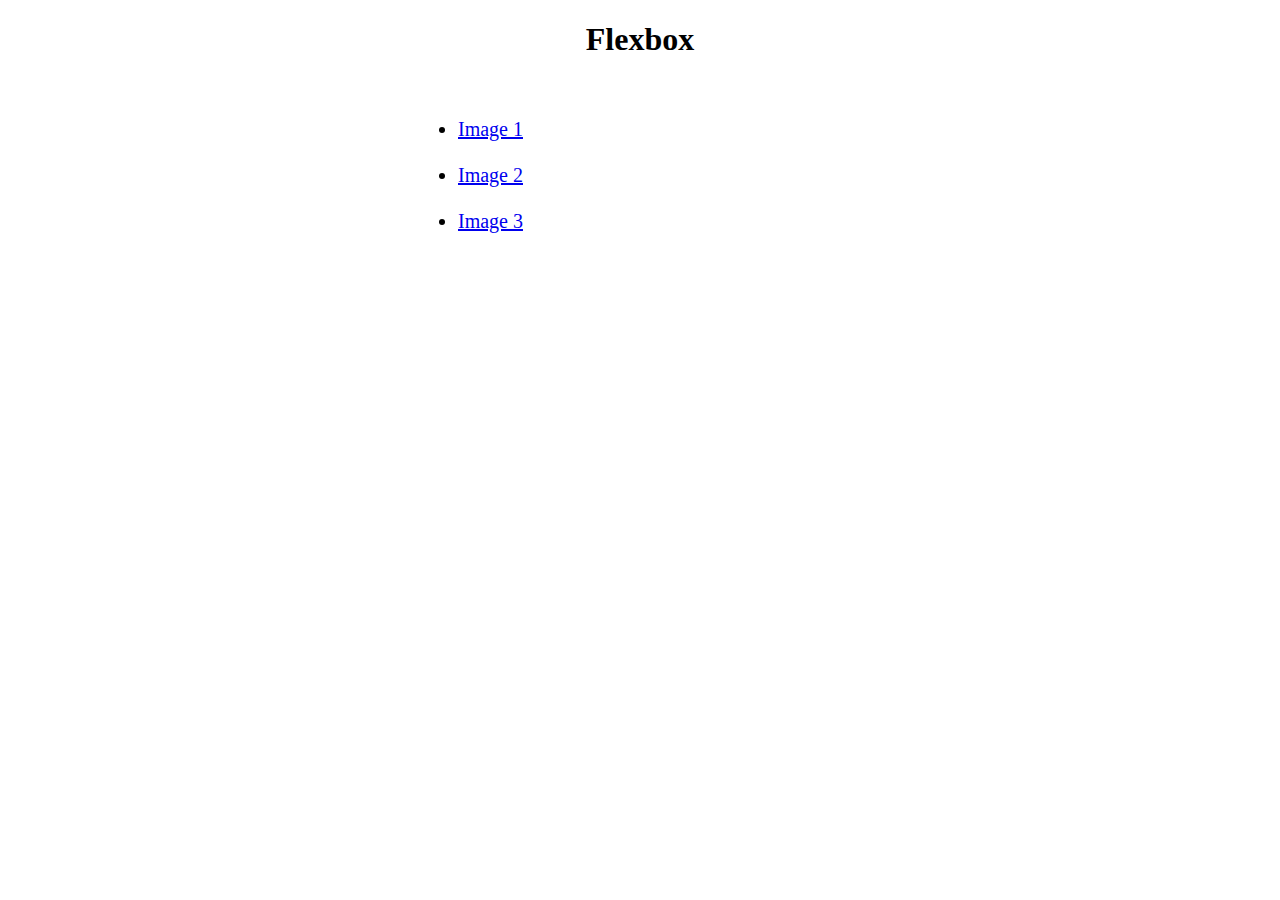
<file: index.html>
<!DOCTYPE html>
<html lang="en">
<head>
    <meta charset="UTF-8">
    <meta name="viewport" content="width=device-width, initial-scale=1.0">
    <link rel="stylesheet" href="styles.css">
    <title>Introduction to flexbox</title>
</head>
<body>
    <h1>Flexbox</h1>
    <br>
    <ul>
        <li><a class="index-list" href="./images/image1.html">Image 1</a></li>
        <br>
        <li><a class="index-list" href="./images/image2.html">Image 2</a></li>
        <br>
        <li><a class="index-list" href="./images/image3.html">Image 3</a></li>

    </ul>
</body>
</html>
</file>
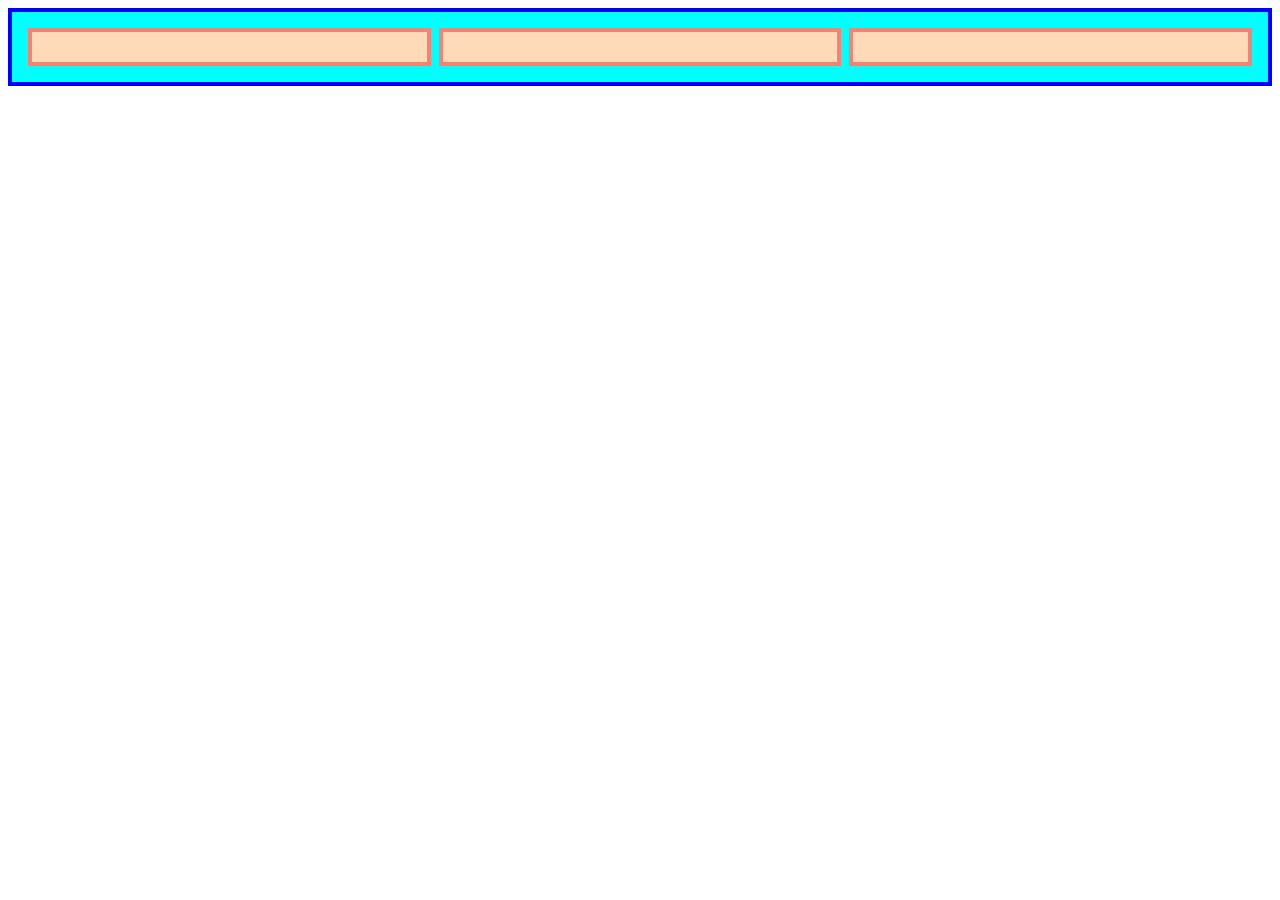
<file: images/image1.html>
<!DOCTYPE html>
<html lang="en">
<head>
    <meta charset="UTF-8">
    <meta name="viewport" content="width=device-width, initial-scale=1.0">
    <link rel="stylesheet" href="../styles.css">
    <title>Introduction to flexbox</title>
</head>
<body>
    <div class="container">
        <div class="item"></div>
        <div class="item"></div>
        <div class="item"></div>
    </div>
</body>
</html>
</file>
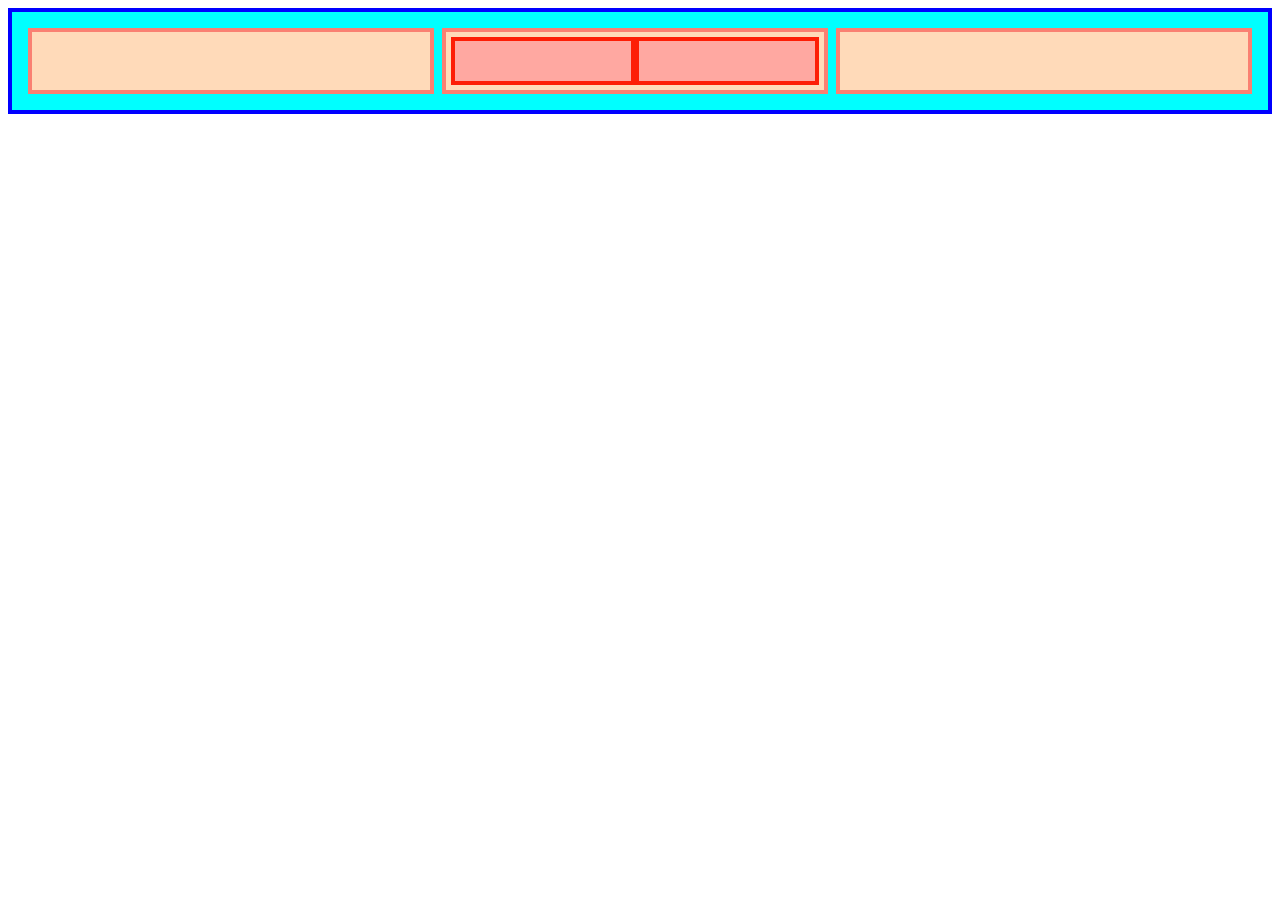
<file: images/image2.html>
<!DOCTYPE html>
<html lang="en">
<head>
    <meta charset="UTF-8">
    <meta name="viewport" content="width=device-width, initial-scale=1.0">
    <link rel="stylesheet" href="../styles.css">
    <title>Introduction to flexbox</title>
</head>
<body>
    <div class="container">
        <div class="item"></div>
        <div class="item-short">
            <div id="child1" class="item-child3"></div>
            <div id="child2" class="item-child3"></div>
        </div>
        <div id="child1" class="item"></div>
    </div>
</body>
</html>
</file>
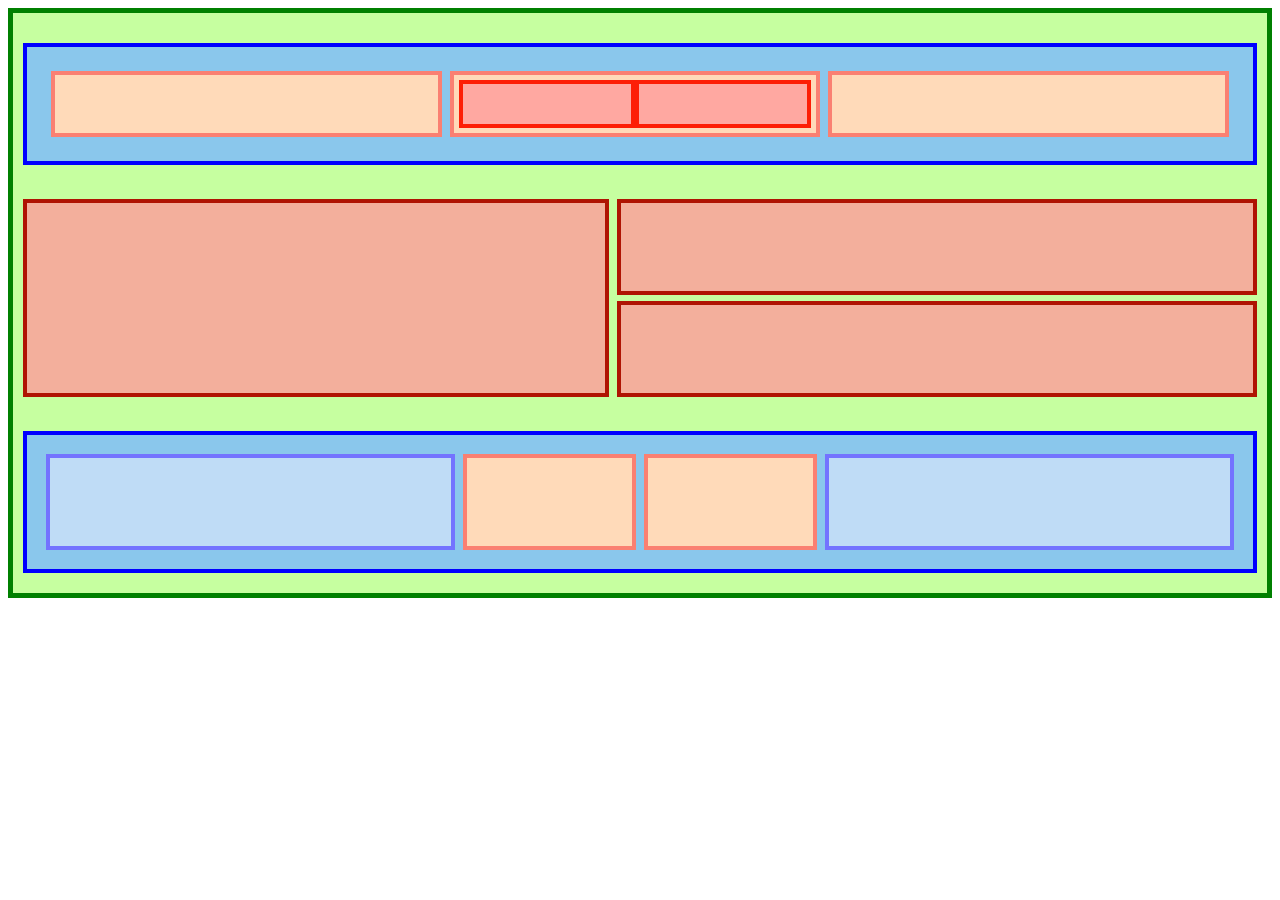
<file: images/image3.html>
<!DOCTYPE html>
<html id="image3" lang="en">
<head>
    <meta charset="UTF-8">
    <meta name="viewport" content="width=device-width, initial-scale=1.0">
    <link rel="stylesheet" href="../styles.css">
    <title>Introduction to flexbox</title>
</head>
<body>
    <div class="container3-main">
        <div class="container3-1">
            <div class="item"></div>
            <div class="item-short">
                <div id="child1" class="item-child3"></div>
                <div id="child2" class="item-child3"></div>
            </div>
            <div id="child1" class="item"></div>
        </div>

        <div class="container3-2">
            <div id="big-box" class="item3-2"></div>
            <div class="sub-container2">
                <div id="minimun-box" class="item3-2"></div>
                <div id="minimun-box2" class="item3-2"></div>
            </div>
        </div>

        <div class="container3-3">
            <div id="child1" class="item3-1"></div>
            <div class="container-invisible">
                <div id="child" class="item-child"></div>
                <div id="child" class="item-child"></div>
            </div>
            <div id="child1" class="item3-1"></div>
        </div>
    </div>
</body>
</html>
</file>
<file: styles.css>
/* Index*/

h1 {
    text-align: center;
}

ul {
    font-size: 20px;
    text-decoration: none;
    padding-bottom: 10px;
    padding-left: 450px;
}

/* image 1*/
.container {
    background-color: aqua;
    padding: 12px;
    border: 4px solid blue;
    display: flex;
}

.item {
    background-color: peachpuff;
    border: 4px solid salmon;
    flex: 1;
    margin: 4px;
    padding: 15px;
    display: flex;
}

/* image 2*/

.item-child {
    background-color: peachpuff;
    border: 4px solid salmon;
    flex: 1;
}

.item-short {
    background-color: peachpuff;
    border: 4px solid salmon;
    flex: 1;
    margin: 4px;
    padding: 5px;
    display: flex;
}

#child1 {
    padding: 20px;
}

#child2 {
    padding: 20px;

}


/* image 3*/

.container3-main {
    background-color: rgb(198, 255, 160);
    border: 5px solid green;
    height: 100%;
    margin: 0;
    padding: 20px 10px;
}

.item-child3 {
    background-color: rgba(255, 155, 155, 0.795);
    border: 4px solid rgb(253, 30, 6);
    
    flex: 1;
}

.container3-1 {
    margin-top: 10px;
    background-color: rgba(123, 185, 255, 0.801);
    padding: 20px;
    border: 4px solid blue;
    display: flex;
}

.container3-2 {
    display: flex;
    padding: 30px 0px;
}

.sub-container2 {
    width: 50vw;
    margin: 4px 0px 4px 4px;
}

.item3-2 {
    background-color: rgba(255, 155, 155, 0.795);
    border: 4px solid rgb(175, 20, 3);
    height: 48px;
    padding: 20px;
    flex: 1;
    display: flex;
}

#big-box {
    height: inherit;
    margin: 4px 4px 4px 0px;
}

#minimun-box {
    margin-bottom: 6px;
}

#minimun-box2 {
    margin-top: 6px;
}


#child {
    margin: 4px 4px 4px 4px;    
}

.container3-3 {
    background-color: rgba(123, 185, 255, 0.801);
    padding: 15px;
    border: 4px solid blue;
    display: flex;
}

.container-invisible {
    height: inherit;
    flex: 1;
    display: flex;
}

.item3-1 {
    background-color: rgba(231, 236, 253, 0.575);
    border: 4px solid rgb(115, 115, 255);
    height: 48px;
    flex: 1;
    padding: 15px 0px;
    margin: 4px;
    display: flex;
}
</file>
